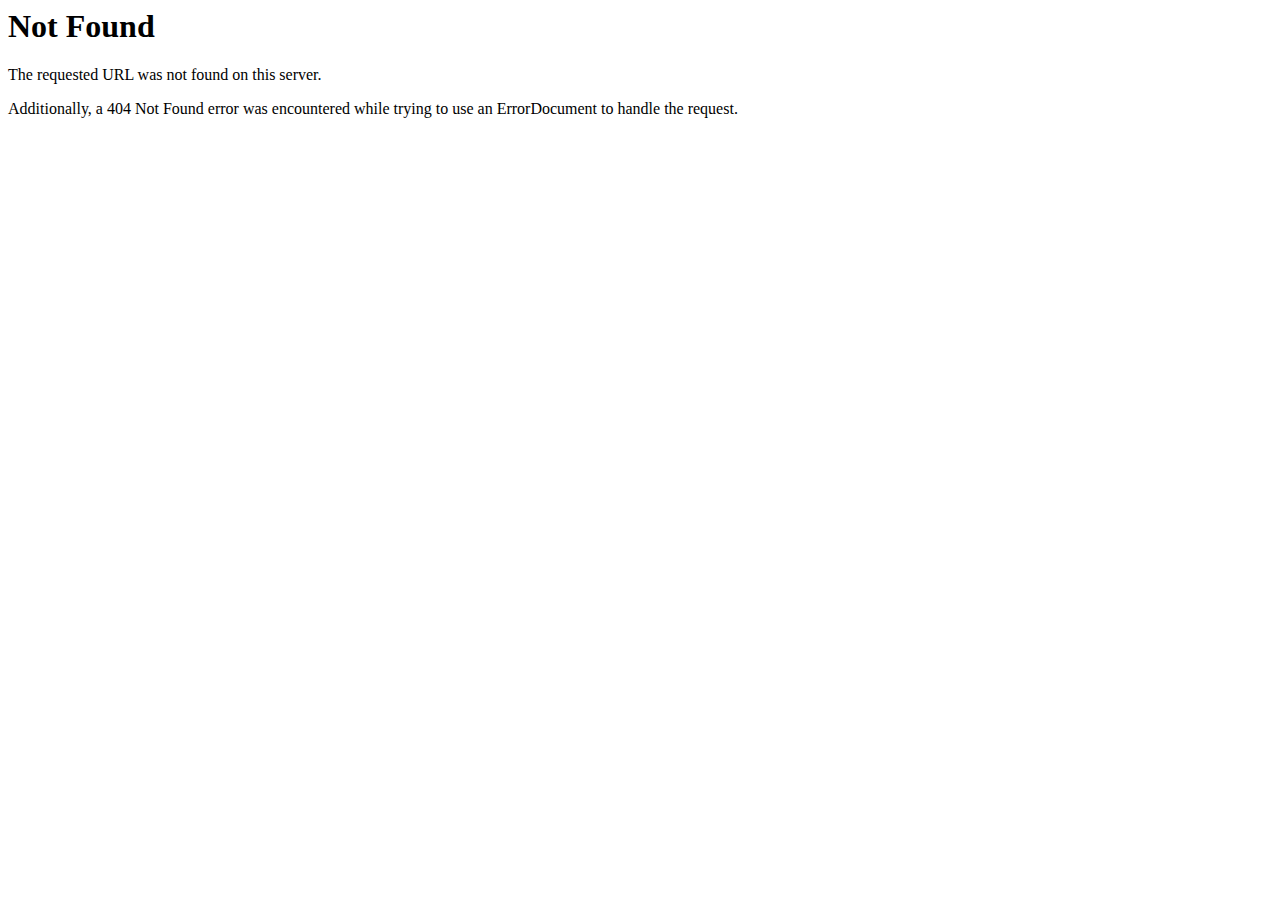
<file: Subhash Singh CIO/css/AjaxLoader.html>
<!DOCTYPE HTML PUBLIC "-//IETF//DTD HTML 2.0//EN">
<html><head>
<title>404 Not Found</title>
</head><body>
<h1>Not Found</h1>
<p>The requested URL was not found on this server.</p>
<p>Additionally, a 404 Not Found
error was encountered while trying to use an ErrorDocument to handle the request.</p>
</body></html>
</file>
